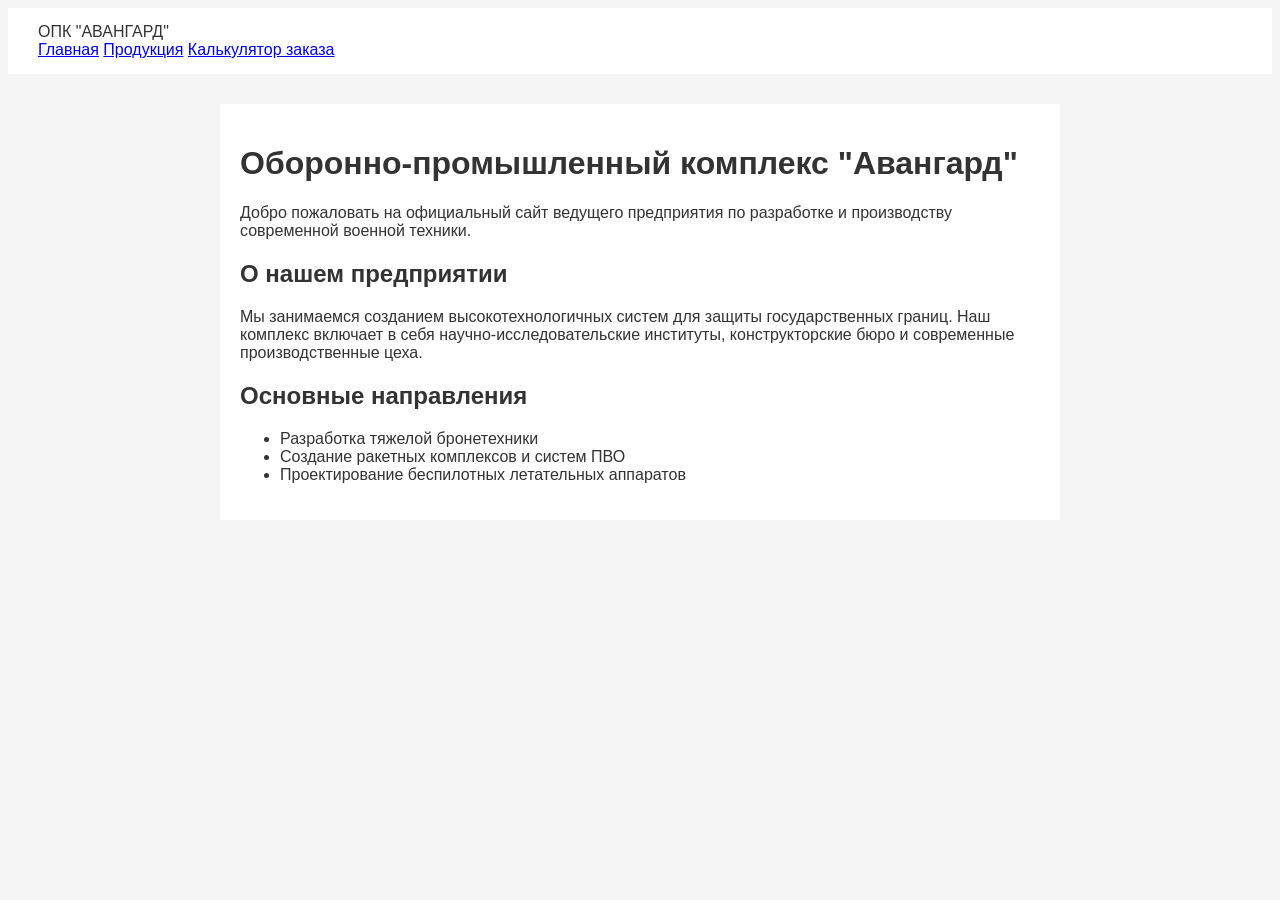
<file: index.html>
<!DOCTYPE html>
<html lang="ru">
<head>
    <meta charset="UTF-8">
    <title>Главная — ОПК Авангард</title>
    <link rel="stylesheet" href="styles.css">
</head>
<body>

    <header>
        <div class="logo">ОПК "АВАНГАРД"</div>
        <nav>
            <a href="index.html" class="active">Главная</a>
            <a href="catalog.html">Продукция</a>
            <a href="calc.html">Калькулятор заказа</a>
        </nav>
    </header>

    <main>
        <h1>Оборонно-промышленный комплекс "Авангард"</h1>
        <p>Добро пожаловать на официальный сайт ведущего предприятия по разработке и производству современной военной техники.</p>
        
        <h2>О нашем предприятии</h2>
        <p>Мы занимаемся созданием высокотехнологичных систем для защиты государственных границ. Наш комплекс включает в себя научно-исследовательские институты, конструкторские бюро и современные производственные цеха.</p>
        
        <h2>Основные направления</h2>
        <ul>
            <li>Разработка тяжелой бронетехники</li>
            <li>Создание ракетных комплексов и систем ПВО</li>
            <li>Проектированиe    беспилотных летательных аппаратов</li>
        </ul>
    </main>

</body>
</html>
</file>
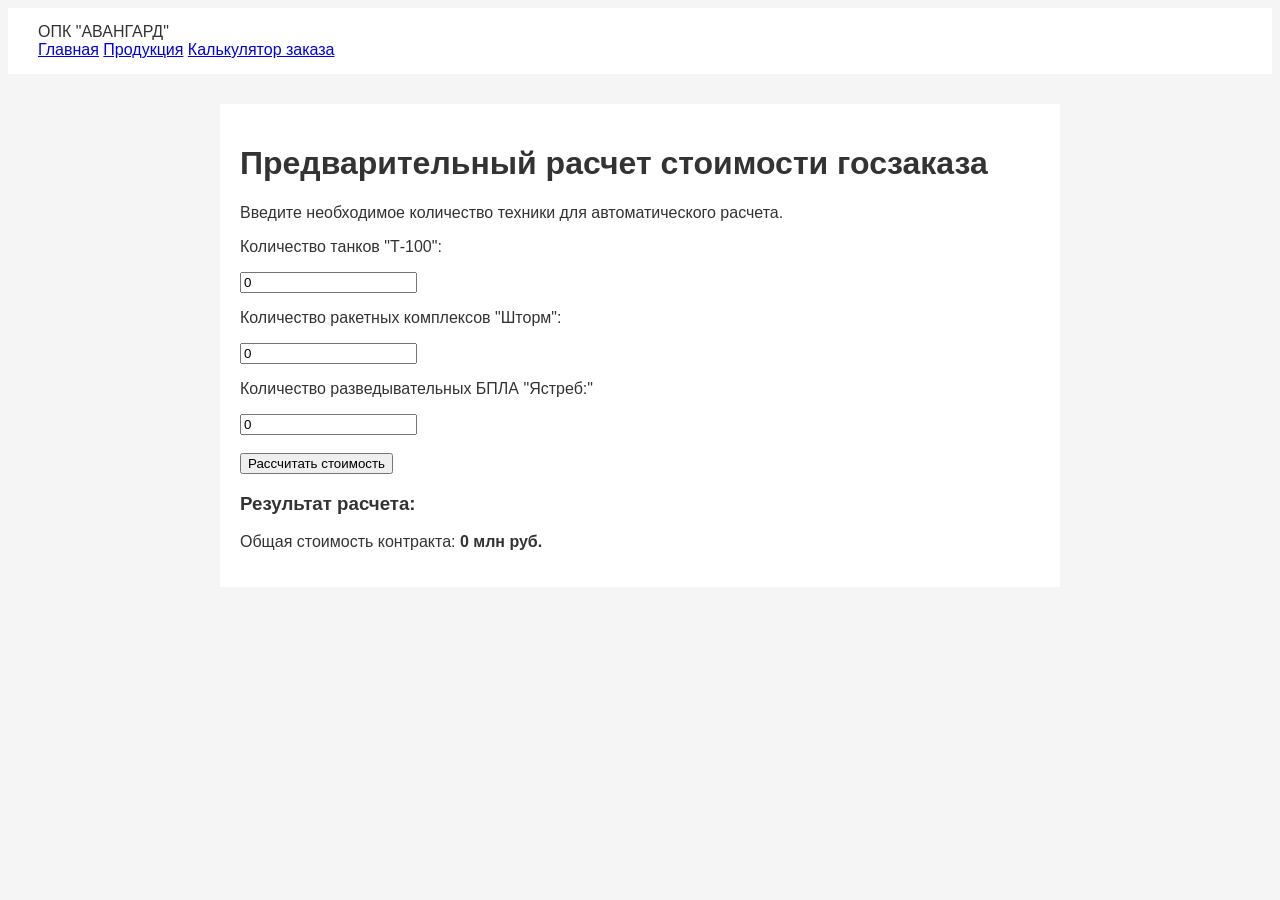
<file: calc.html>
<!DOCTYPE html>
<html lang="ru">
<head>
    <meta charset="UTF-8">
    <title>Расчет заказа — ОПК Авангард</title>
    <link rel="stylesheet" href="styles.css">
</head>
<body>

    <header>
        <div class="logo">ОПК "АВАНГАРД"</div>
        <nav>
            <a href="index.html">Главная</a>
            <a href="catalog.html">Продукция</a>
            <a href="calc.html" class="active">Калькулятор заказа</a>
        </nav>
    </header>

    <main>
        <h1>Предварительный расчет стоимости госзаказа</h1>
        <p>Введите необходимое количество техники для автоматического расчета.</p>
        
        <form class="calc-form">
            <p>Количество танков "Т-100":</p>
            <input type="number" id="tanks" value="0" min="0">
            
            <p>Количество ракетных комплексов "Шторм":</p>
            <input type="number" id="missiles" value="0" min="0">

            <p>Количество разведывательных БПЛА "Ястреб:"</p>
            <input type="number" id="bpla" value="0" min="0">
            
            <br><br>
            <button type="button" id="myBtn" onclick="myCount()">Рассчитать стоимость</button>
        </form>

        <div id="answer" class="hidden">
            <h3>Результат расчета:</h3>
            <p>Общая стоимость контракта: <strong><span id="resPrice">0</span> млн руб.</strong></p>
        </div>
    </main>

    <script src="script.js"></script>
</body>
</html>
</file>
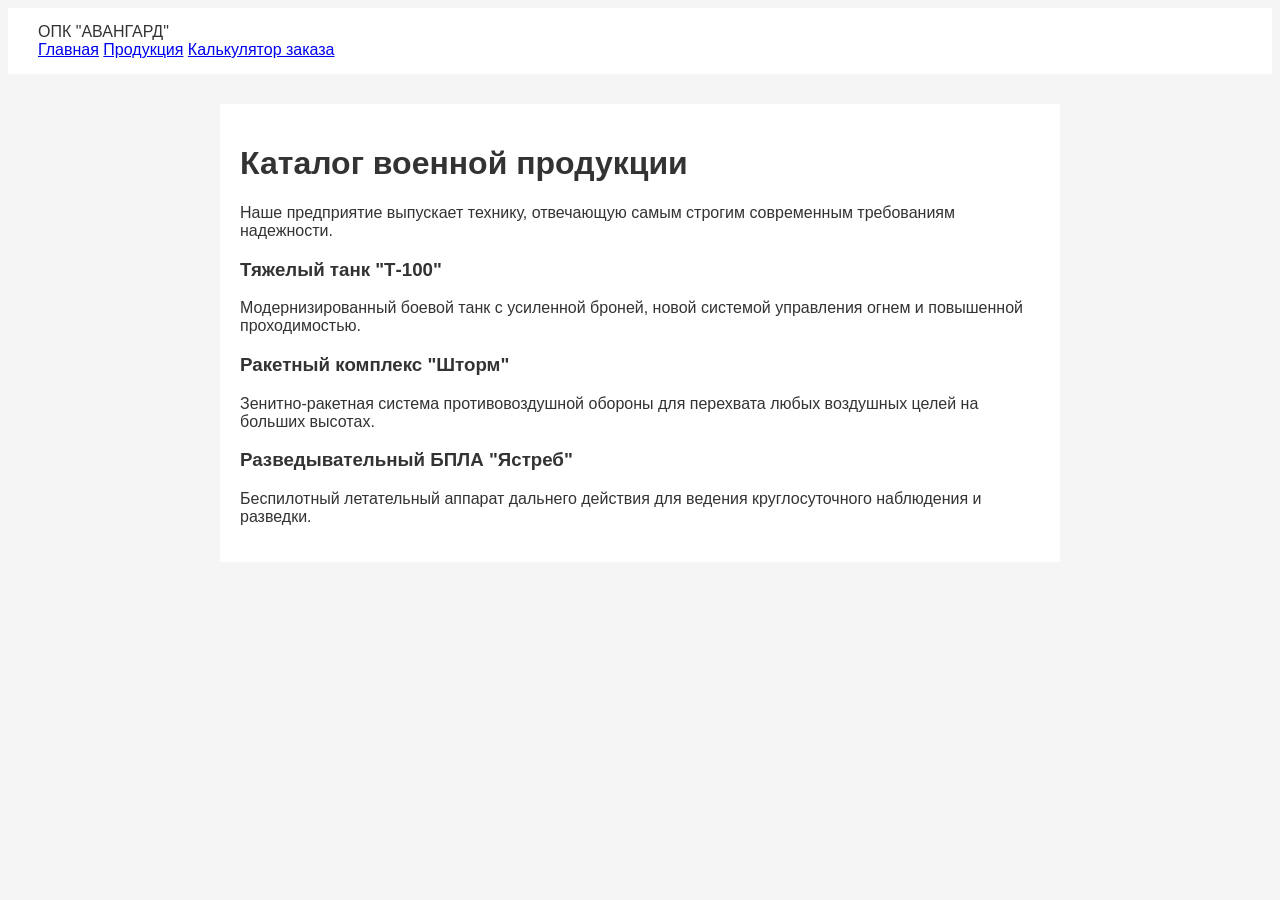
<file: catalog.html>
<!DOCTYPE html>
<html lang="ru">
<head>
    <meta charset="UTF-8">
    <title>Продукция — ОПК Авангард</title>
    <link rel="stylesheet" href="styles.css">
</head>
<body>

    <header>
        <div class="logo">ОПК "АВАНГАРД"</div>
        <nav>
            <a href="index.html">Главная</a>
            <a href="catalog.html" class="active">Продукция</a>
            <a href="calc.html">Калькулятор заказа</a>
        </nav>
    </header>

    <main>
        <h1>Каталог военной продукции</h1>
        <p>Наше предприятие выпускает технику, отвечающую самым строгим современным требованиям надежности.</p>

        <div class="product-card">
            <h3>Тяжелый танк "Т-100"</h3>
            <p>Модернизированный боевой танк с усиленной броней, новой системой управления огнем и повышенной проходимостью.</p>
        </div>

        <div class="product-card">
            <h3>Ракетный комплекс "Шторм"</h3>
            <p>Зенитно-ракетная система противовоздушной обороны для перехвата любых воздушных целей на больших высотах.</p>
        </div>

        <div class="product-card">
            <h3>Разведывательный БПЛА "Ястреб"</h3>
            <p>Беспилотный летательный аппарат дальнего действия для ведения круглосуточного наблюдения и разведки.</p>
        </div>
    </main>

</body>
</html>
</file>
<file: styles.css>
body { font-family: Arial, sans-serif; }
body { background-color: #f5f5f5; }
body { color: #333333; }
header { background-color: white; }
header { padding: 15px 30px; }
main { max-width: 800px; }
main { margin: 30px auto; }
main { padding: 20px; }
main { background-color: white; }
</file>
